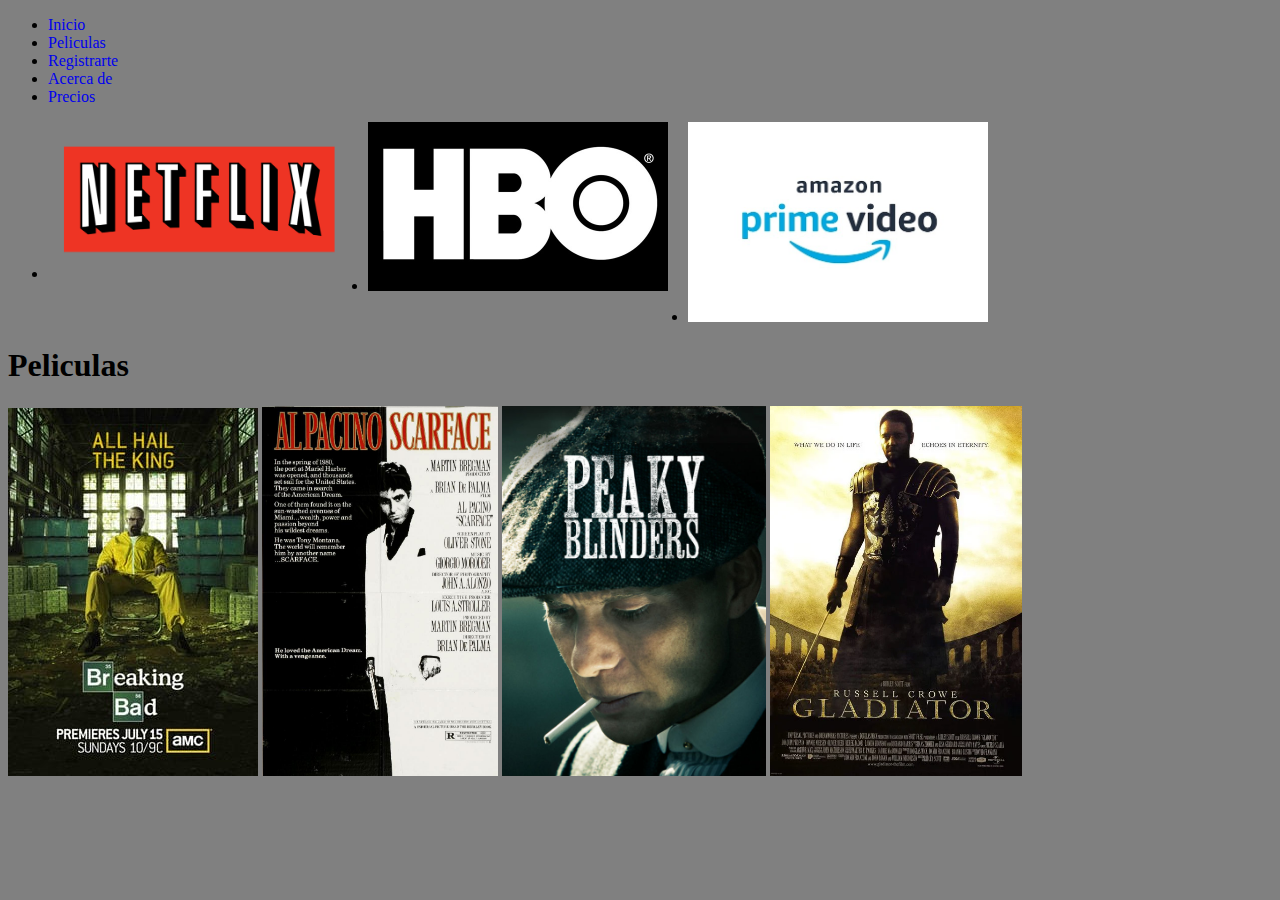
<file: index.html>
<!DOCTYPE html>
<html lang="es">
<head>
    <meta charset="UTF-8">
    <meta name="viewport" content="width=device-width, initial-scale=1.0">
    <title>Index</title>
    <link rel="stylesheet" href="index.css">
</head>
<body>
    <div id="Selecion">
        <ul>
            <li><a href="#">Inicio</a></li>
            <li><a href="peliculas.html">Peliculas</a></li>
            <li><a href="formulario.html">Registrarte</a></li>
            <li><a href="acercade.html">Acerca de </a></li>
            <li><a href="precios.html">Precios</a></li>
        </ul>
        <ul class="contenedor">
            <li><a title="netflix" href="Netflix/netflix.html"><img src="imagenesinicio/Netflix.png" alt="netflix" width="300"></a></li>
            <li><a href="HBO/HBO.html"><img src="imagenesinicio/hbo.jpg" alt="hbo" width="300"></a></li>
            <li><a href="AmazonPrime/Amazon.html"><img src="imagenesinicio/amazon.jpg" alt="amazon" width="300"></a></li>
            
        </ul>
    </div>
    <h1>Peliculas</h1>
    <img src="Netflix/Breakingbad001_p.jpg" alt="Breakingbad">
    <img src="Netflix/El_precio_del_poder-846203734-large.jpg" height="370" alt="el precio del poder">
    <img src="Netflix/Pekyblinders222051.jpg" height="370" alt="Pekyblinders">
    <img src="Netflix/Gladiator001_m.webp" height="370" alt="Gladiator">
</body>
</html>
</file>
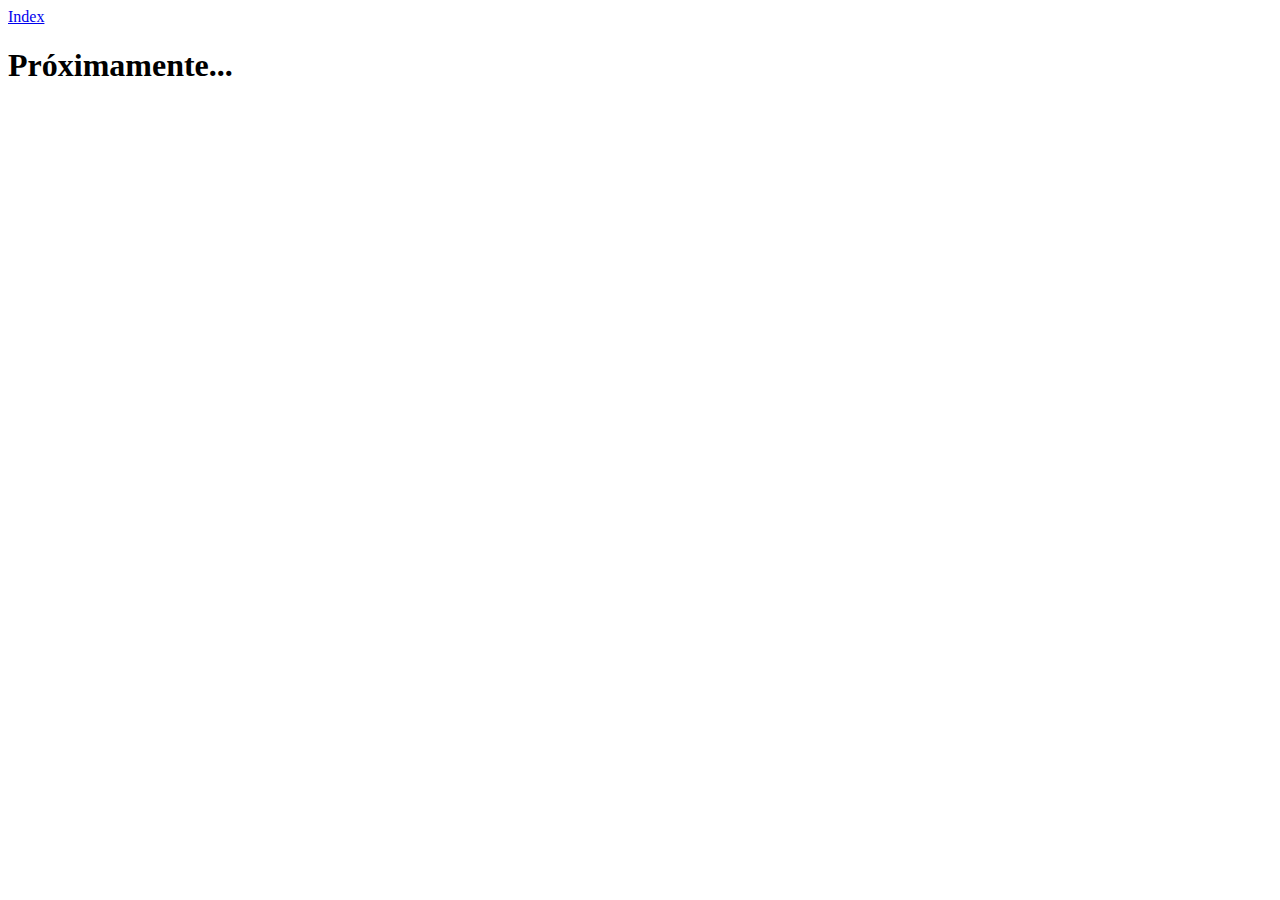
<file: acercade.html>
<!DOCTYPE html>
<html lang="es">
<head>
    <meta charset="UTF-8">
    <meta name="viewport" content="width=device-width, initial-scale=1.0">
    <title>Acerca de </title>
</head>
<body>
    <li><a href="index.html">Index</a></li>
    <h1>Próximamente...</h1>
</body>
</html>
</file>
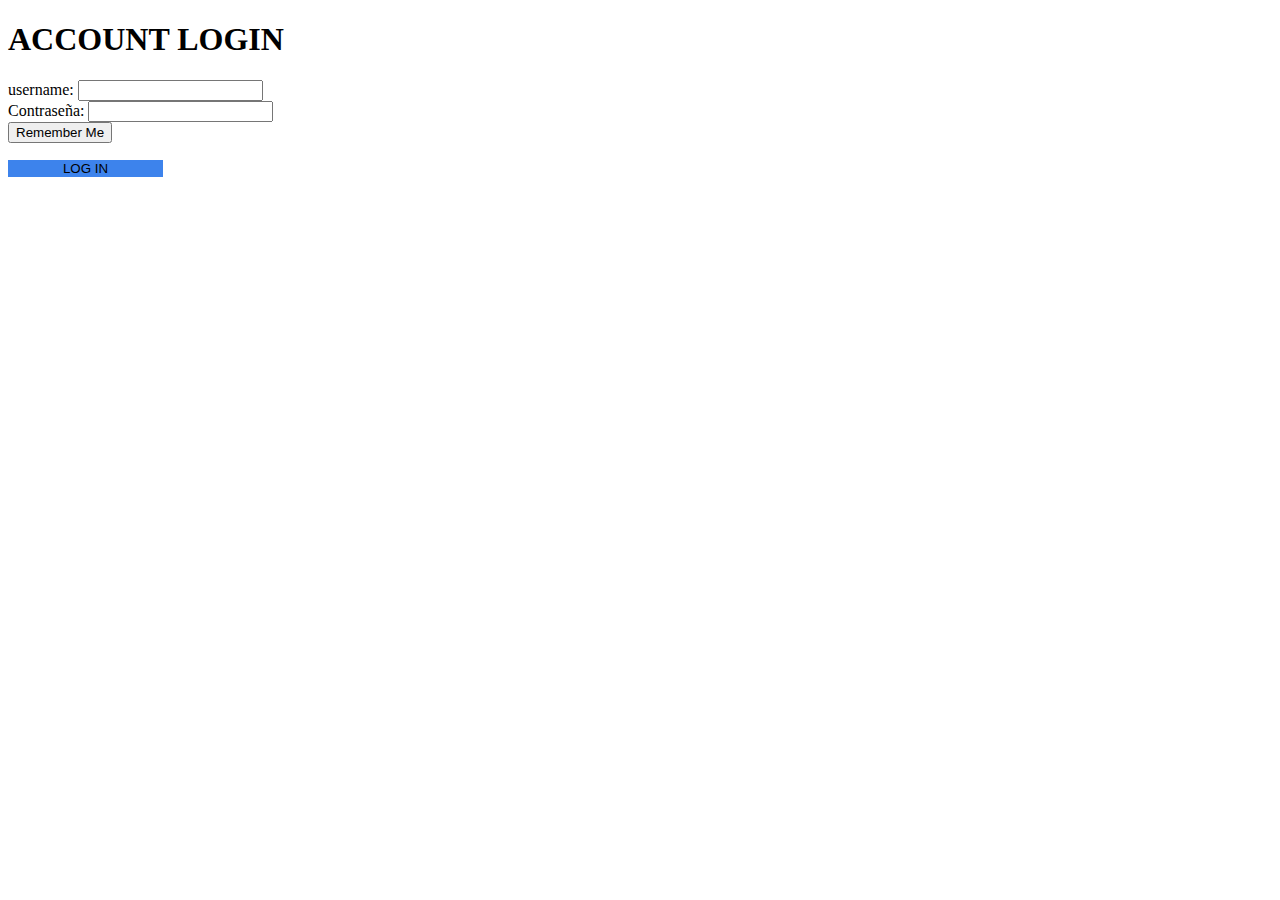
<file: formulario.html>
<!DOCTYPE html>
<html lang="es">
<head>
    <meta charset="UTF-8">
    <meta name="viewport" content="width=device-width, initial-scale=1.0">
    <title>Formulario</title>
    <link rel="stylesheet" href="formulario.css">
</head>
<body>
    <H1>ACCOUNT LOGIN</H1>
    <form action="formulariopeliculas.html" method="post">
        <div>
            <label for="nombre">username:</label>
            <input id="nombre" name="nombre" type="text" required>
        </div>
        <div>
            <label for="contraseña">Contraseña:</label>
            <input id="contraseña" name="contraseña" type="text" required>
        </div>
        <button>Remember Me</button>
        <p></p>
        <button class="boton2">LOG IN</button> 
    </form>
</body>
</html>
</file>
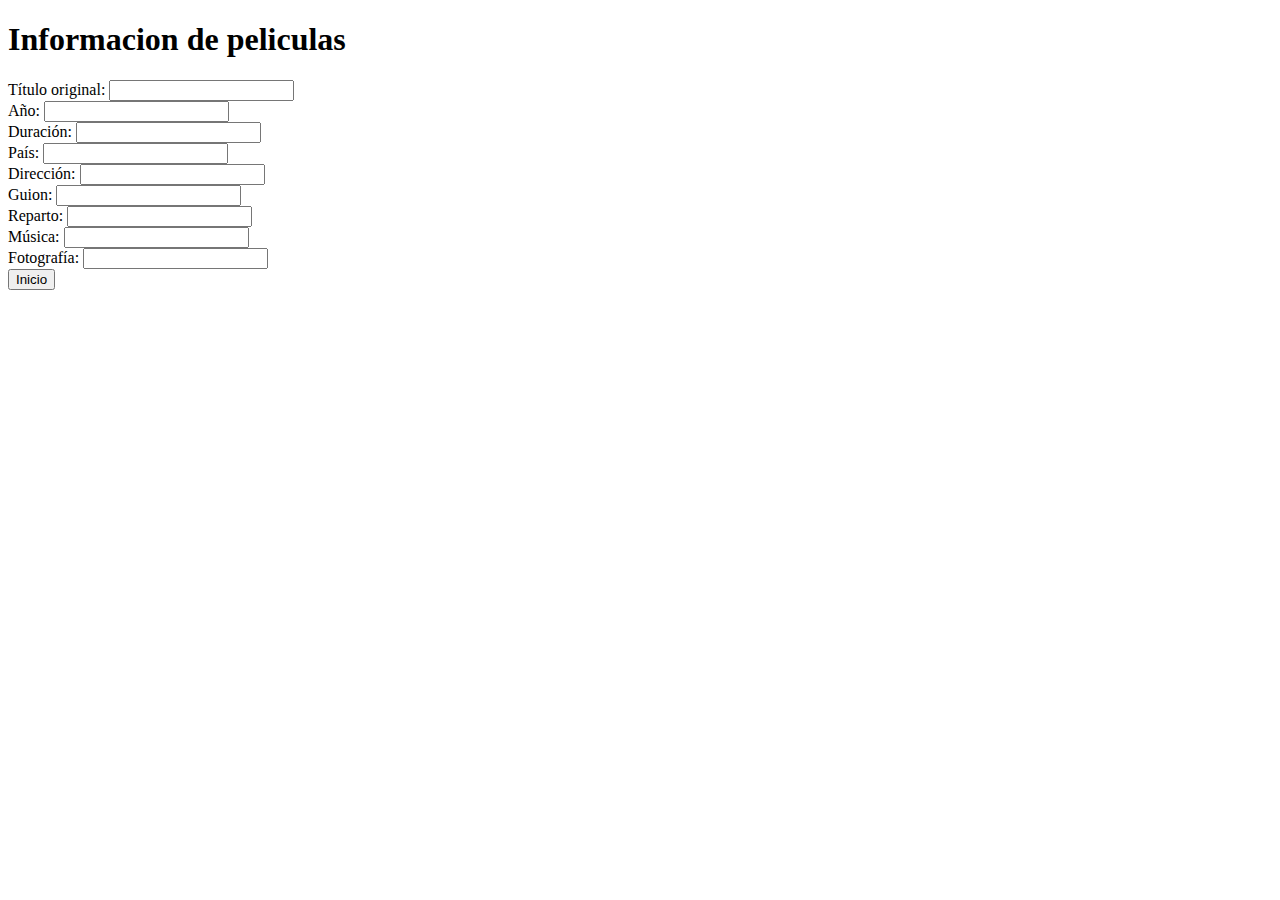
<file: formulariopeliculas.html>
<!DOCTYPE html>
<html lang="es">
<head>
    <meta charset="UTF-8">
    <meta name="viewport" content="width=device-width, initial-scale=1.0">
    <title>Informacion de peliculas</title>
</head>
<body>
    <h1>Informacion de peliculas</h1>
    <form action="index.html" method="post">
        <div>
            <label for="titulooriginal">Título original:</label>
            <input id="titulooriginal" name="titulooriginal" type="text" required>
        </div>
        <div>
            <label for="año">Año:</label>
            <input type="number" name="año" id="año" required>
        </div>
        <div>
            <label for="duración">Duración:</label>
            <input id="duración" name="duración" type="text" required>
        </div>
        <div>
            <label for="país">País:</label>
            <input id="país" name="país" type="text" required>
        </div>
        <div>
            <label for="dirección">Dirección:</label>
            <input id="dirección" name="dirección" type="text" required>
        </div>
        <div>
            <label for="guion">Guion:</label>
            <input id="guion" name="guion" type="text" required>
        </div>
        <div>
            <label for="reparto">Reparto:</label>
            <input id="reparto" name="reparto" type="text" required>
        </div>
        <div>
            <label for="música">Música:</label>
            <input id="música" name="música" type="text" required>
        </div>
        <div>
            <label for="fotografía">Fotografía:</label>
            <input id="fotografía" name="fotografía" type="text" required>
        </div>
        <button>Inicio</button>
    </form>
</body>
</html>
</file>
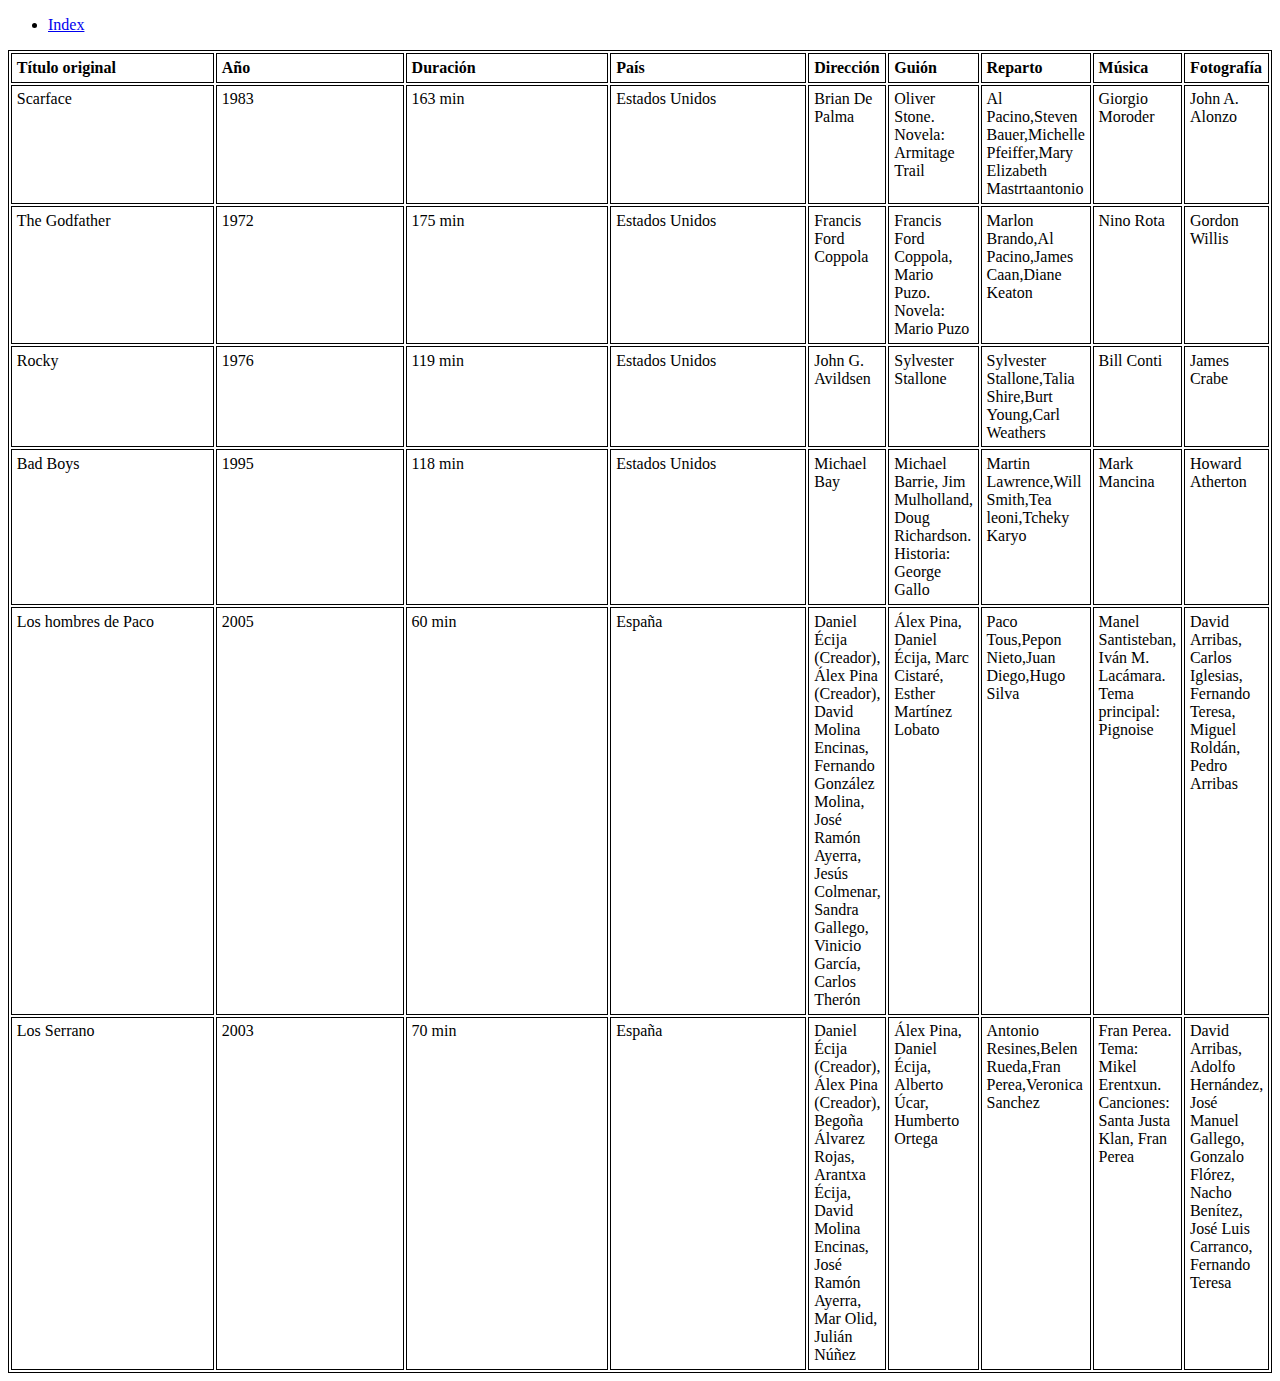
<file: peliculas.html>
<!DOCTYPE html>
<html lang="es">
<head>
    <meta charset="UTF-8">
    <meta name="viewport" content="width=device-width, initial-scale=1.0">
    <title>Peliculas</title>
    <link rel="stylesheet" href="peliculas.css">
</head>
<body>
    <ul>
        <li><a href="index.html">Index</a></li>
    </ul>
    <table>
        <tr>

            <th>Título original</th>
            <th>Año</th>
            <th>Duración</th>
            <th>País</th>
            <th>Dirección</th>
            <th>Guión</th>
            <th>Reparto</th>
            <th>Música</th>
            <th>Fotografía</th>
        </tr>
        <tr>
            <td>Scarface</td>
            <td>1983</td>
            <td>163 min</td>
            <td>Estados Unidos</td>
            <td>Brian De Palma</td>
            <td>Oliver Stone. Novela: Armitage Trail</td>
            <td>Al Pacino,Steven Bauer,Michelle Pfeiffer,Mary Elizabeth Mastrtaantonio</td>
            <td>Giorgio Moroder</td>
            <td>John A. Alonzo</td>
            
        </tr>
        <tr>
            <td>The Godfather</td>
            <td>1972</td>
            <td>175 min</td>
            <td>Estados Unidos</td>
            <td>Francis Ford Coppola</td>
            <td>Francis Ford Coppola, Mario Puzo. Novela: Mario Puzo</td>
            <td>Marlon Brando,Al Pacino,James Caan,Diane Keaton</td>
            <td>Nino Rota</td>
            <td>Gordon Willis</td>
        </tr>
        <tr>
            <td>Rocky</td>
            <td>1976</td>
            <td>119 min</td>
            <td>Estados Unidos</td>
            <td>John G. Avildsen</td>
            <td>Sylvester Stallone</td>
            <td>Sylvester Stallone,Talia Shire,Burt Young,Carl Weathers</td>
            <td>Bill Conti</td>
            <td>James Crabe</td>
        </tr>
        <tr>
            <td>Bad Boys</td>
            <td>1995</td>
            <td>118 min</td>
            <td>Estados Unidos</td>
            <td>Michael Bay</td>
            <td>Michael Barrie, Jim Mulholland, Doug Richardson. Historia: George Gallo</td>
            <td>Martin Lawrence,Will Smith,Tea leoni,Tcheky Karyo</td>
            <td>Mark Mancina</td>
            <td>Howard Atherton</td>
        </tr>
        <tr>
            <td>Los hombres de Paco</td>
            <td>2005</td>
            <td>60 min</td>
            <td>España</td>
            <td>Daniel Écija (Creador), Álex Pina (Creador), David Molina Encinas, Fernando González Molina, José Ramón Ayerra, Jesús Colmenar, Sandra Gallego, Vinicio García, Carlos Therón</td>
            <td>Álex Pina, Daniel Écija, Marc Cistaré, Esther Martínez Lobato</td>
            <td>Paco Tous,Pepon Nieto,Juan Diego,Hugo Silva</td>
            <td>Manel Santisteban, Iván M. Lacámara. Tema principal: Pignoise</td>
            <td>David Arribas, Carlos Iglesias, Fernando Teresa, Miguel Roldán, Pedro Arribas</td>
        </tr>
        <tr>
            <td>Los Serrano</td>
            <td>2003</td>
            <td>70 min</td>
            <td>España</td>
            <td>Daniel Écija (Creador), Álex Pina (Creador), Begoña Álvarez Rojas, Arantxa Écija, David Molina Encinas, José Ramón Ayerra, Mar Olid, Julián Núñez</td>
            <td>Álex Pina, Daniel Écija, Alberto Úcar, Humberto Ortega</td>
            <td>Antonio Resines,Belen Rueda,Fran Perea,Veronica Sanchez</td>
            <td>Fran Perea. Tema: Mikel Erentxun. Canciones: Santa Justa Klan, Fran Perea</td>
            <td>David Arribas, Adolfo Hernández, José Manuel Gallego, Gonzalo Flórez, Nacho Benítez, José Luis Carranco, Fernando Teresa</td>
        </tr>
    </table>
</body>
</html>
</file>
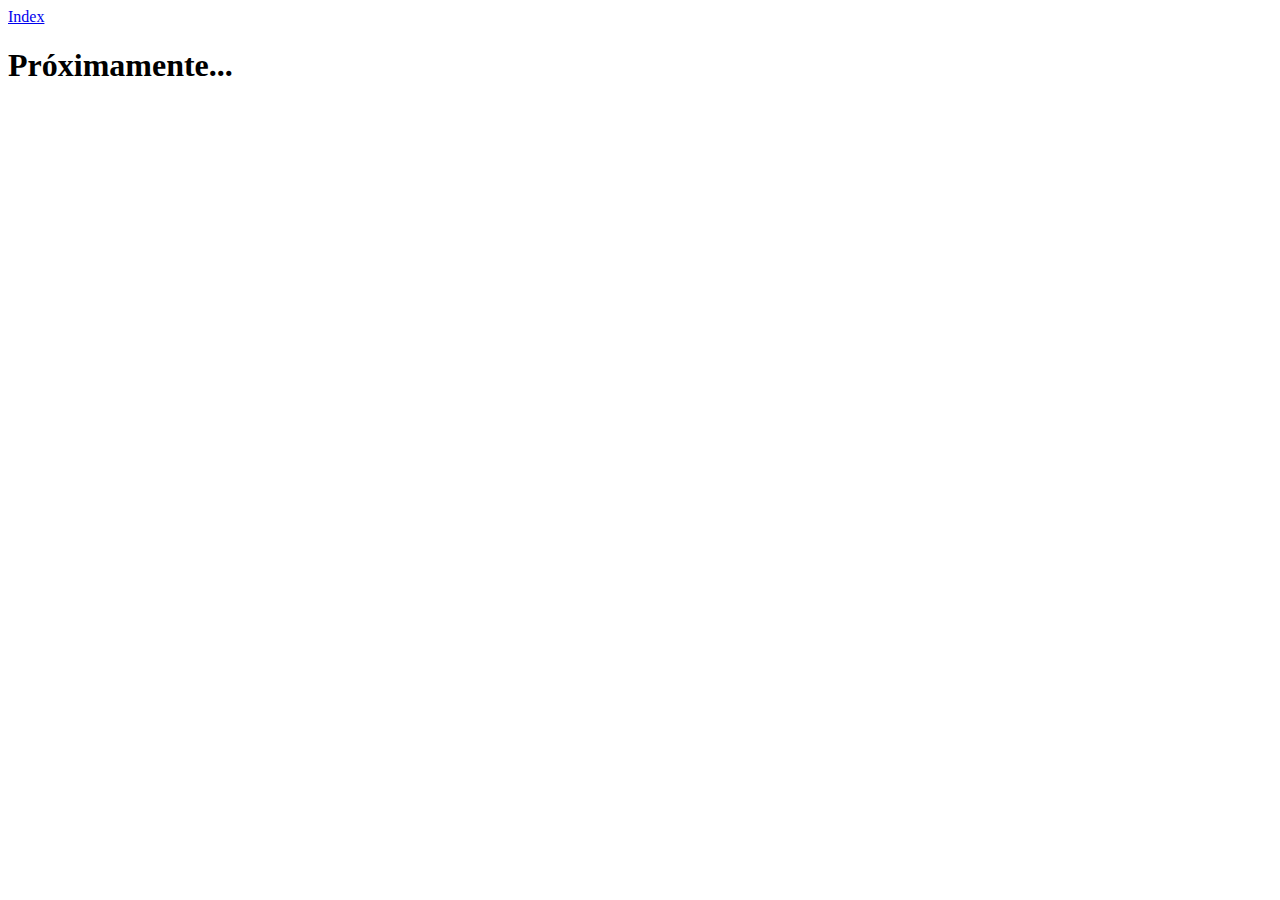
<file: precios.html>
<!DOCTYPE html>
<html lang="es">
<head>
    <meta charset="UTF-8">
    <meta name="viewport" content="width=device-width, initial-scale=1.0">
    <title>Precios</title>
</head>
<body>
    <li><a href="index.html">Index</a></li>
    <h1>Próximamente...</h1>
</body>
</html>
</file>
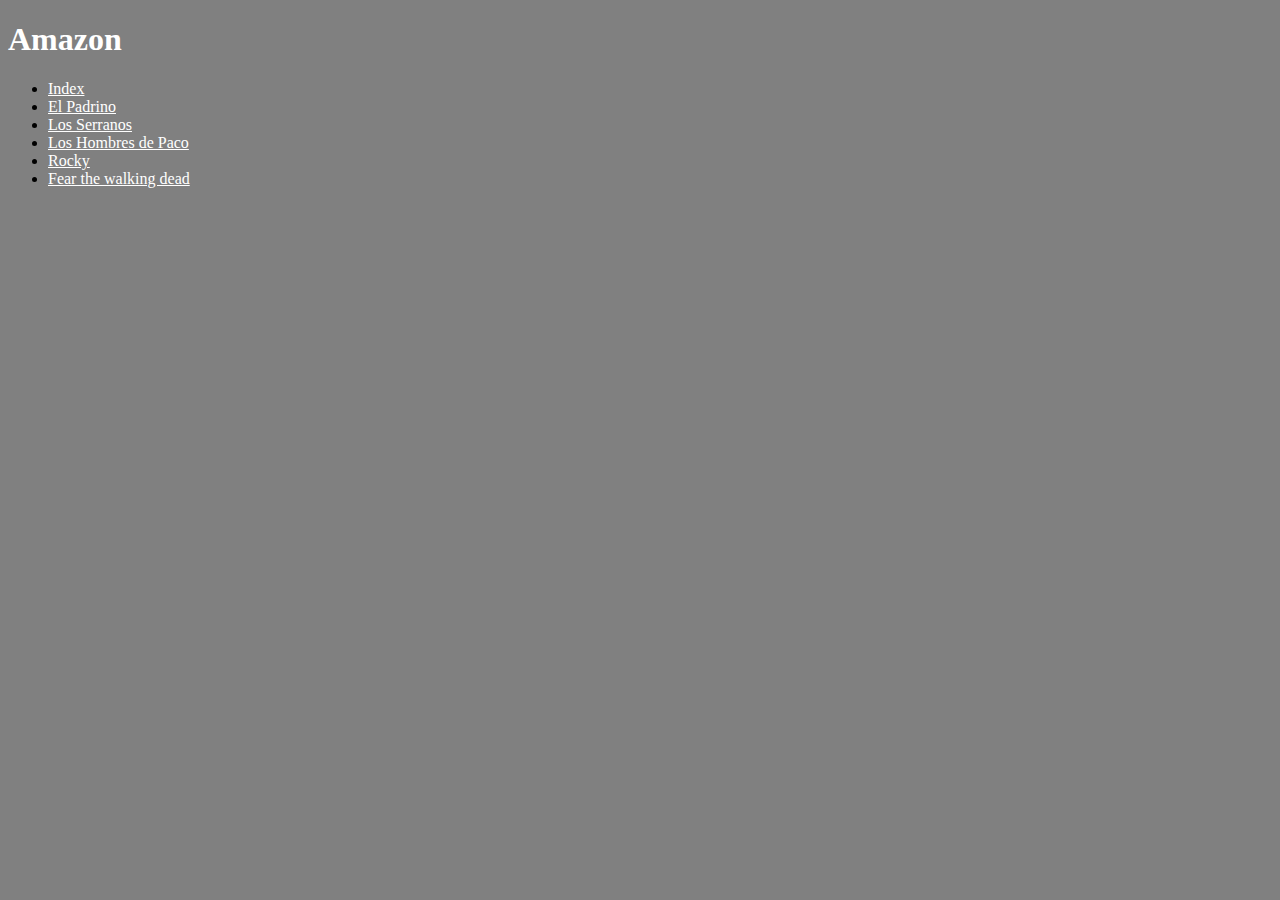
<file: AmazonPrime/Amazon.html>
<!DOCTYPE html>
<html lang="es">
<head>
    <meta charset="UTF-8">
    <meta name="viewport" content="width=device-width, initial-scale=1.0">
    <title>Amazon Prime</title>
    <link rel="stylesheet" href="AmazonPrime.css">
</head>
<body>
    <H1>Amazon</H1>
    <ul>
        <li><a href="../index.html">Index</a></li>
        <li><a href="ElPadrino.html">El Padrino</a></li>
        <li><a href="Loserrano.html">Los Serranos</a></li>
        <li><a href="LoshombresdePaco.html">Los Hombres de Paco</a></li>
        <li><a href="Rocky.html">Rocky</a></li>
        <li><a href="Fearthewalkingdead.html">Fear the walking dead</a></li>
    </ul>
</body>
</html>
</file>
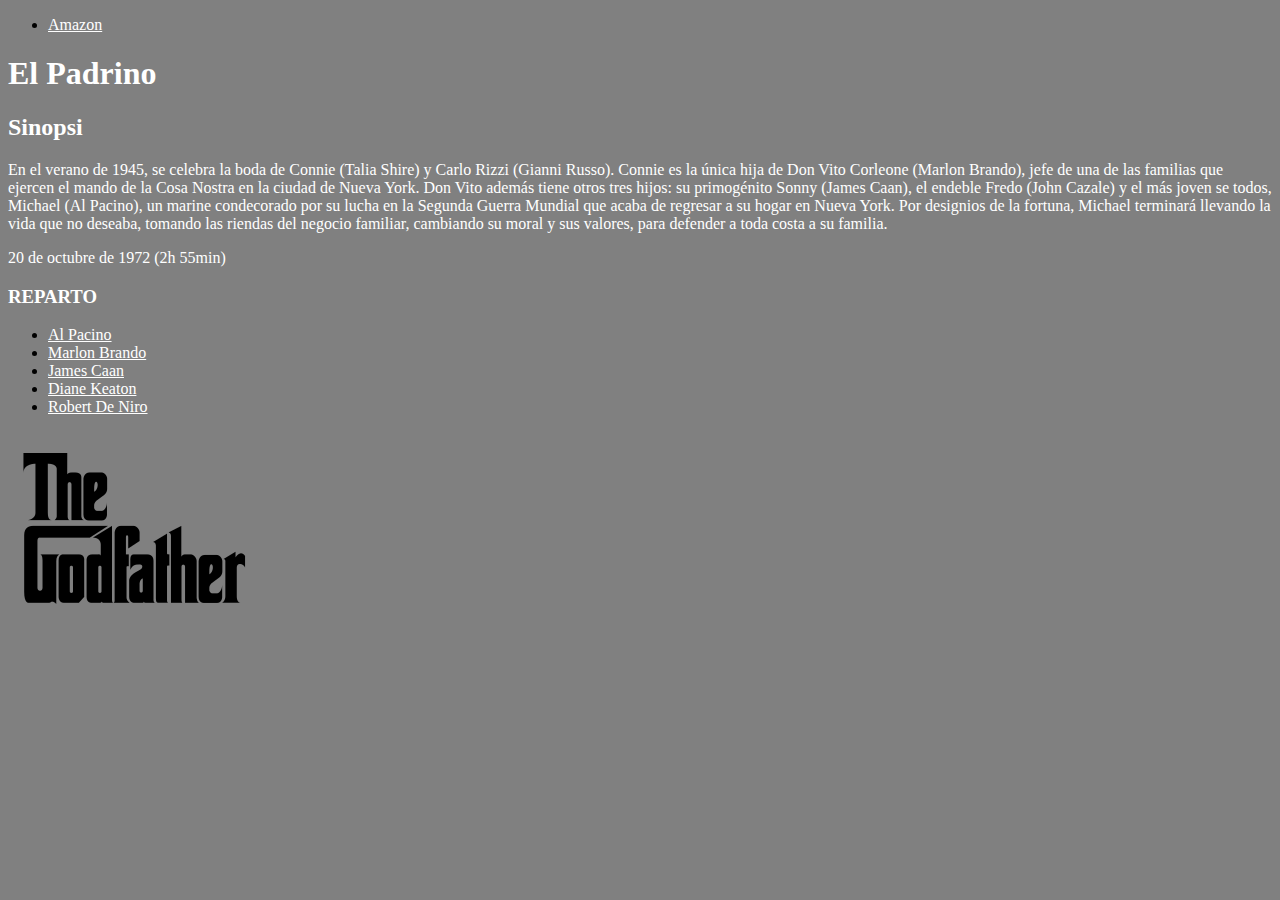
<file: AmazonPrime/ElPadrino.html>
<!DOCTYPE html>
<html lang="es">
<head>
    <meta charset="UTF-8">
    <meta name="viewport" content="width=device-width, initial-scale=1.0">
    <title>El Padrino</title>
    <link rel="stylesheet" href="AmazonPrime.css">

</head>
<body>
    <ul>
        <li><a href="Amazon.html">Amazon</a></li>
    </ul>
    <h1>El Padrino</h1>
    <h2>Sinopsi</h2>
    <p>En el verano de 1945, se celebra la boda de Connie (Talia Shire) y Carlo Rizzi (Gianni Russo). Connie es la única hija de Don Vito Corleone (Marlon Brando), jefe de una de las familias que ejercen el mando de la Cosa Nostra en la ciudad de Nueva York. Don Vito además tiene otros tres hijos: su primogénito Sonny (James Caan), el endeble Fredo (John Cazale) y el más joven se todos, Michael (Al Pacino), un marine condecorado por su lucha en la Segunda Guerra Mundial que acaba de regresar a su hogar en Nueva York. Por designios de la fortuna, Michael terminará llevando la vida que no deseaba, tomando las riendas del negocio familiar, cambiando su moral y sus valores, para defender a toda costa a su familia.
    </p>
    <p>20 de octubre de 1972 (2h 55min)
    </p>
    <h3>REPARTO</h3>
    <ul>
        <li><a href="https://es.wikipedia.org/wiki/Al_Pacino">Al Pacino</a></li>
        <li><a href="https://es.wikipedia.org/wiki/Marlon_Brando">Marlon Brando</a></li>
        <li><a href="https://es.wikipedia.org/wiki/James_Caan">James Caan</a></li>
        <li><a href="https://es.wikipedia.org/wiki/Diane_Keaton">Diane Keaton</a></li>
        <li><a href="https://es.wikipedia.org/wiki/Robert_De_Niro">Robert De Niro</a></li>
    </ul>

    <img src="elpadrino.png" alt="foto">

</body>

</html>
</file>
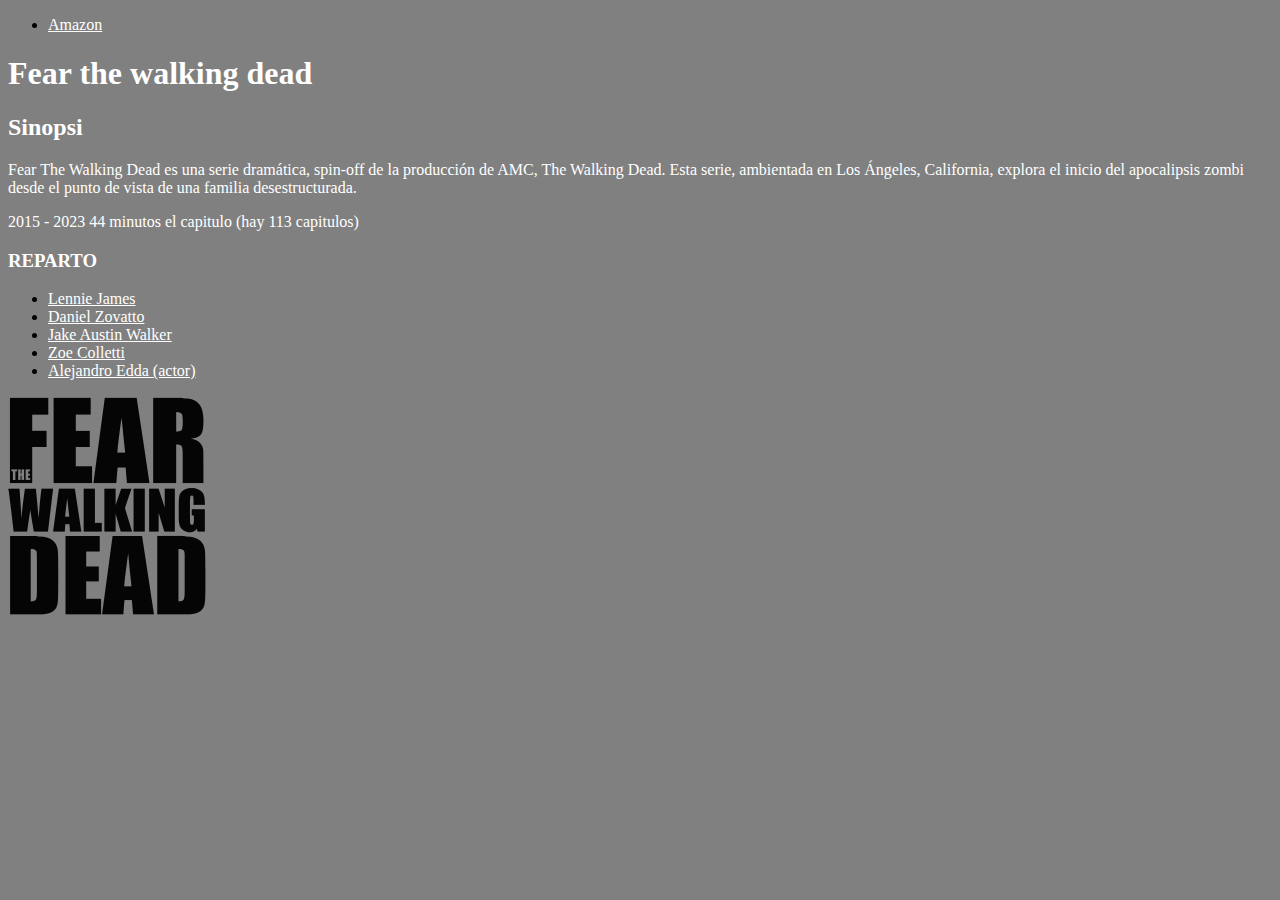
<file: AmazonPrime/Fearthewalkingdead.html>
<!DOCTYPE html>
<html lang="es">
<head>
    <meta charset="UTF-8">
    <meta name="viewport" content="width=device-width, initial-scale=1.0">
    <title>Fear the walking dead</title>
    <link rel="stylesheet" href="AmazonPrime.css">

</head>
<body>
    <ul>
        <li><a href="Amazon.html">Amazon</a></li>
    </ul>
    <h1>Fear the walking dead</h1>
 <h2>Sinopsi</h2>
 <p>Fear The Walking Dead es una serie dramática, spin-off de la producción de AMC, The Walking Dead. Esta serie, ambientada en Los Ángeles, California, explora el inicio del apocalipsis zombi desde el punto de vista de una familia desestructurada.
 </p>
 <p>2015 - 2023 44 minutos el capitulo (hay 113 capitulos)
 </p>
 <h3>REPARTO</h3>
 <ul>
    <li><a href="https://es.wikipedia.org/wiki/Lennie_James">Lennie James</a></li>
    <li><a href="https://es.wikipedia.org/wiki/Daniel_Zovatto">Daniel Zovatto</a></li>
    <li><a href="https://en.wikipedia.org/wiki/Jake_Austin_Walker">Jake Austin Walker</a></li>
    <li><a href="https://es.wikipedia.org/wiki/Zoe_Colletti">Zoe Colletti</a></li>
    <li><a href="https://es.wikipedia.org/wiki/Alejandro_Edda_(actor)">Alejandro Edda (actor)</a></li>
 </ul>
 <img src="Fearthewalkingdead.png" alt="foto">
</body>

</html>
</file>
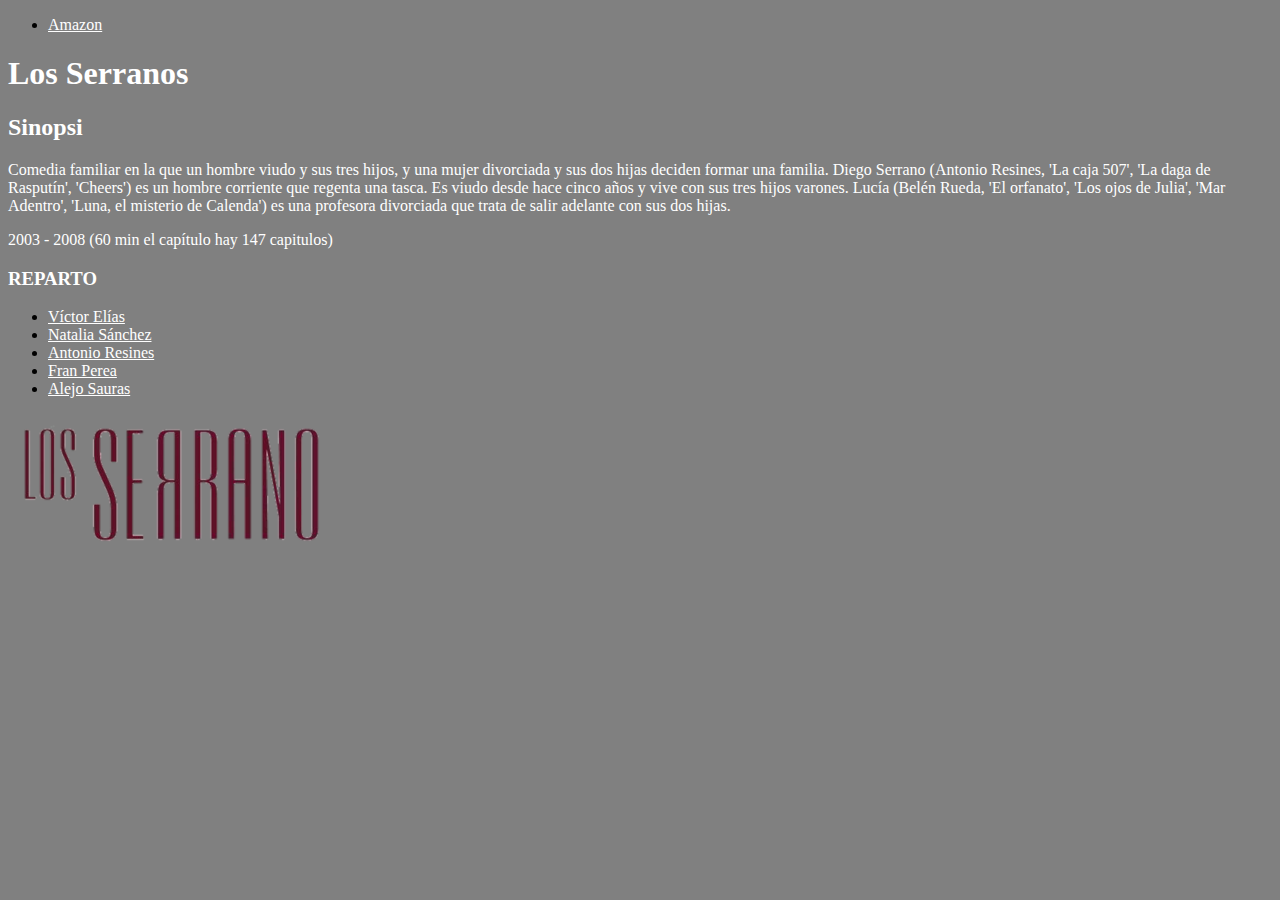
<file: AmazonPrime/Loserrano.html>
<!DOCTYPE html>
<html lang="es">
<head>
    <meta charset="UTF-8">
    <meta name="viewport" content="width=device-width, initial-scale=1.0">
    <title>Los Serranos</title>
    <link rel="stylesheet" href="AmazonPrime.css">

</head>
<body>
    <ul>
        <li><a href="Amazon.html">Amazon</a></li>
    </ul>
    <h1>Los Serranos</h1>
 <h2>Sinopsi</h2>
 <p>Comedia familiar en la que un hombre viudo y sus tres hijos, y una mujer divorciada y sus dos hijas deciden formar una familia. Diego Serrano (Antonio Resines, 'La caja 507', 'La daga de Rasputín', 'Cheers') es un hombre corriente que regenta una tasca. Es viudo desde hace cinco años y vive con sus tres hijos varones. Lucía (Belén Rueda, 'El orfanato', 'Los ojos de Julia', 'Mar Adentro', 'Luna, el misterio de Calenda') es una profesora divorciada que trata de salir adelante con sus dos hijas.
 </p>
 <p>2003 - 2008 (60 min el capítulo hay 147 capitulos)
 </p>
 <h3>REPARTO</h3>
 <ul>
    <li><a href="https://es.wikipedia.org/wiki/V%C3%ADctor_El%C3%ADas_(actor)">Víctor Elías</a></li>
    <li><a href="https://es.wikipedia.org/wiki/Natalia_S%C3%A1nchez">Natalia Sánchez</a></li>
    <li><a href="https://es.wikipedia.org/wiki/Antonio_Resines">Antonio Resines</a></li>
    <li><a href="https://es.wikipedia.org/wiki/Fran_Perea">Fran Perea</a></li>
    <li><a href="https://es.wikipedia.org/wiki/Alejo_Sauras">Alejo Sauras</a></li>
 </ul>
 <img src="LosSerrano.png" alt="foto">
</body>

</html>
</file>
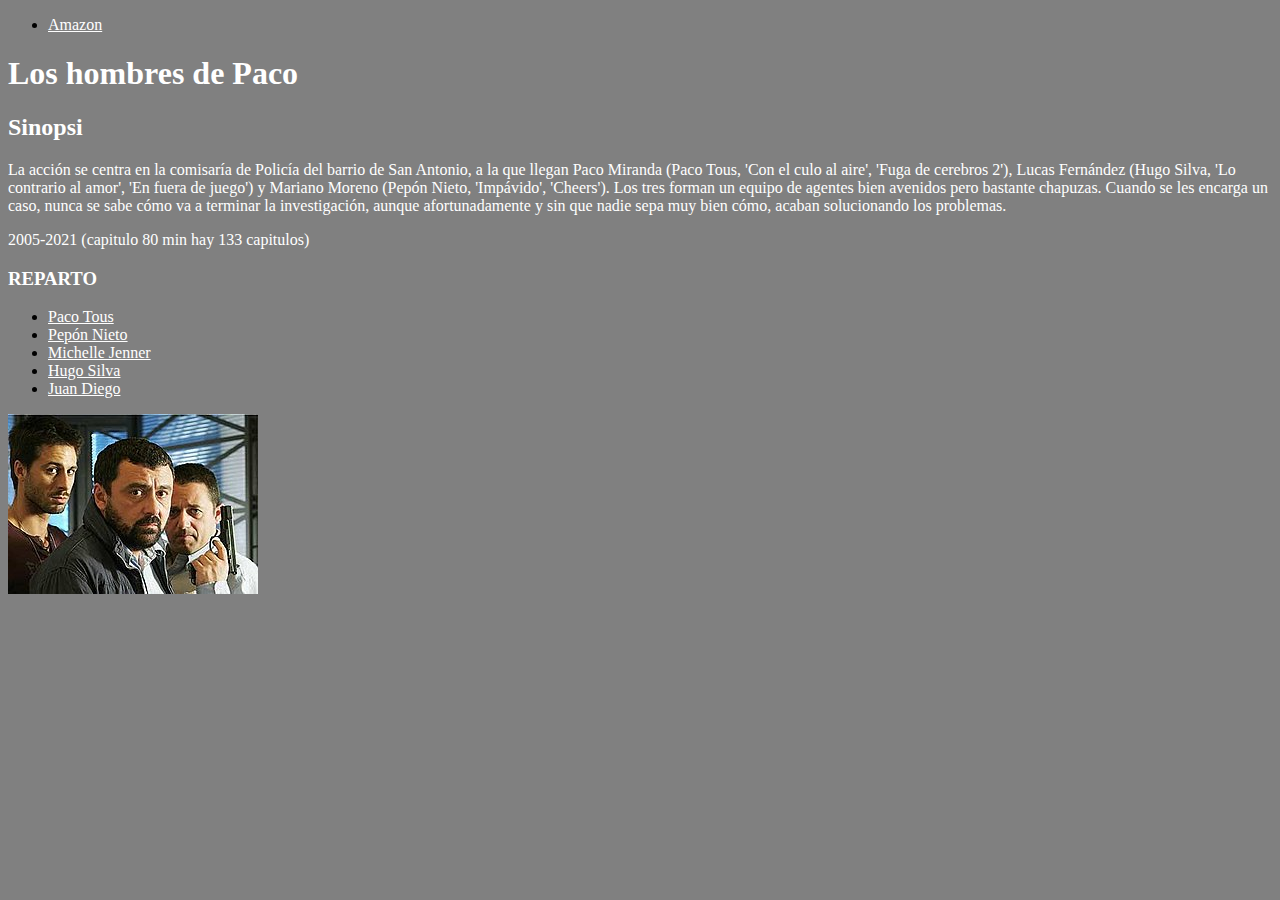
<file: AmazonPrime/LoshombresdePaco.html>
<!DOCTYPE html>
<html lang="es">
<head>
    <meta charset="UTF-8">
    <meta name="viewport" content="width=device-width, initial-scale=1.0">
    <title>Los hombres de Paco</title>
    <link rel="stylesheet" href="AmazonPrime.css">

</head>
<body>
    <ul>
        <li><a href="Amazon.html">Amazon</a></li>
    </ul>
    <h1>Los hombres de Paco</h1>
    <h2>Sinopsi</h2>
    <p>La acción se centra en la comisaría de Policía del barrio de San Antonio, a la que llegan Paco Miranda (Paco Tous, 'Con el culo al aire', 'Fuga de cerebros 2'), Lucas Fernández (Hugo Silva, 'Lo contrario al amor', 'En fuera de juego') y Mariano Moreno (Pepón Nieto, 'Impávido', 'Cheers'). Los tres forman un equipo de agentes bien avenidos pero bastante chapuzas. Cuando se les encarga un caso, nunca se sabe cómo va a terminar la investigación, aunque afortunadamente y sin que nadie sepa muy bien cómo, acaban solucionando los problemas.
    </p>
    <p>2005-2021 (capitulo 80 min hay 133 capitulos)
    </p>
  <h3>REPARTO</h3>
  <ul>
    <li><a href="https://es.wikipedia.org/wiki/Paco_Tous">Paco Tous</a></li>
    <li><a href="https://es.wikipedia.org/wiki/Pep%C3%B3n_Nieto">Pepón Nieto</a></li>
    <li><a href="https://es.wikipedia.org/wiki/Michelle_Jenner">Michelle Jenner</a></li>
    <li><a href="https://es.wikipedia.org/wiki/Hugo_Silva_(actor)">Hugo Silva</a></li>
    <li><a href="https://es.wikipedia.org/wiki/Juan_Diego_(actor)">Juan Diego</a></li>
  </ul>

  <img src="Loshombreesdepaco.jpg" alt="foto">

</body>

</html>
</file>
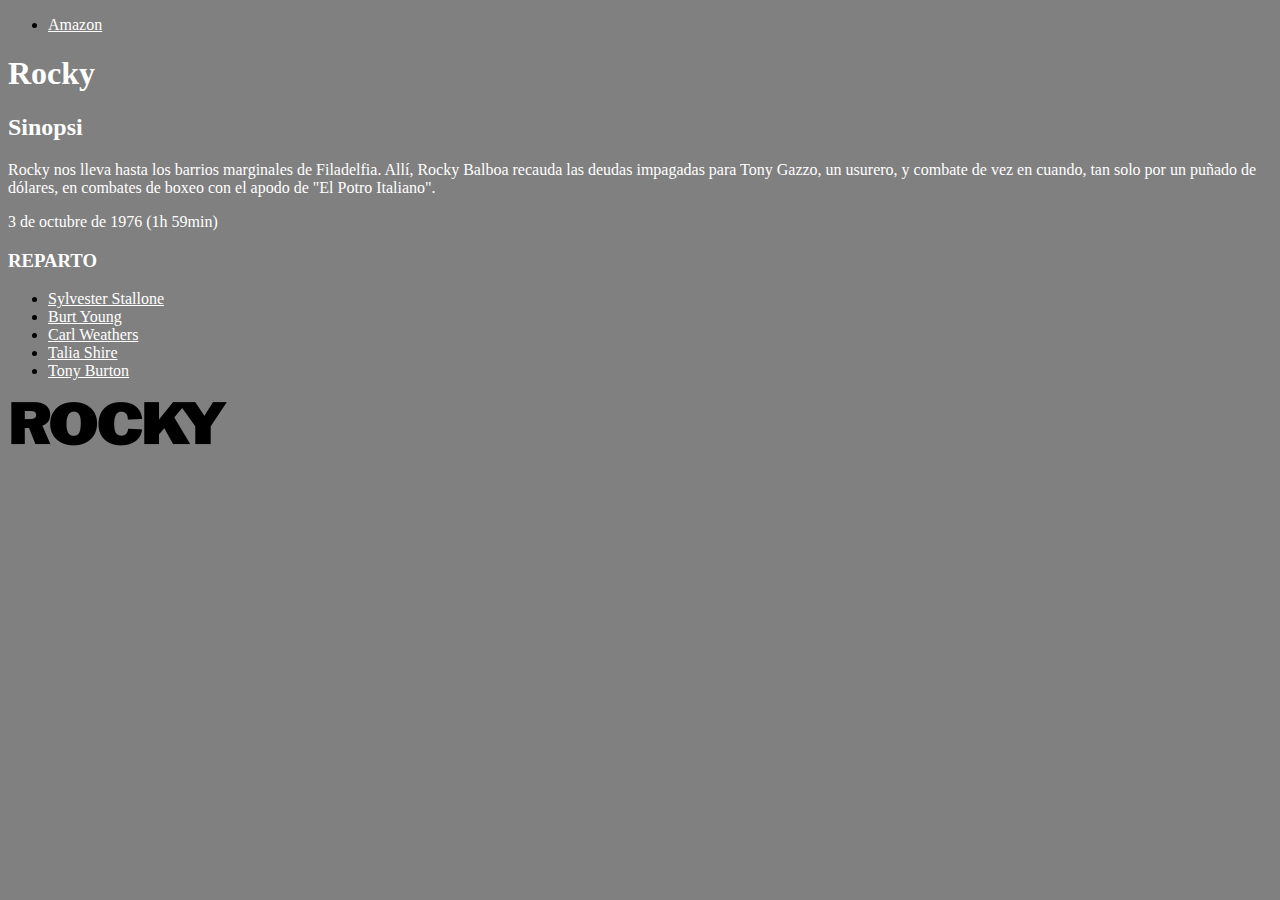
<file: AmazonPrime/Rocky.html>
<!DOCTYPE html>
<html lang="es">
<head>
    <meta charset="UTF-8">
    <meta name="viewport" content="width=device-width, initial-scale=1.0">
    <title>Rocky</title>
    <link rel="stylesheet" href="AmazonPrime.css">
   
</head>
<body>
    <ul>
        <li><a href="Amazon.html">Amazon</a></li>
    </ul>
    <h1>Rocky</h1>
    <h2>Sinopsi</h2>
    <p>Rocky nos lleva hasta los barrios marginales de Filadelfia. Allí, Rocky Balboa recauda las deudas impagadas para Tony Gazzo, un usurero, y combate de vez en cuando, tan solo por un puñado de dólares, en combates de boxeo con el apodo de "El Potro Italiano".
    </p>
    <p>3 de octubre de 1976 (1h 59min)
    </p>
    <h3>REPARTO</h3>
    <ul>
        <li><a href="https://es.wikipedia.org/wiki/Sylvester_Stallone">Sylvester Stallone</a></li>
        <li><a href="https://es.wikipedia.org/wiki/Burt_Young">Burt Young</a></li>
        <li><a href="https://es.wikipedia.org/wiki/Carl_Weathers">Carl Weathers</a></li>
        <li><a href="https://es.wikipedia.org/wiki/Talia_Shire">Talia Shire</a></li>
        <li><a href="https://es.wikipedia.org/wiki/Tony_Burton">Tony Burton</a></li>
    </ul>

    <img src="Rocky.png" alt="foto">

</body>

</html>
</file>
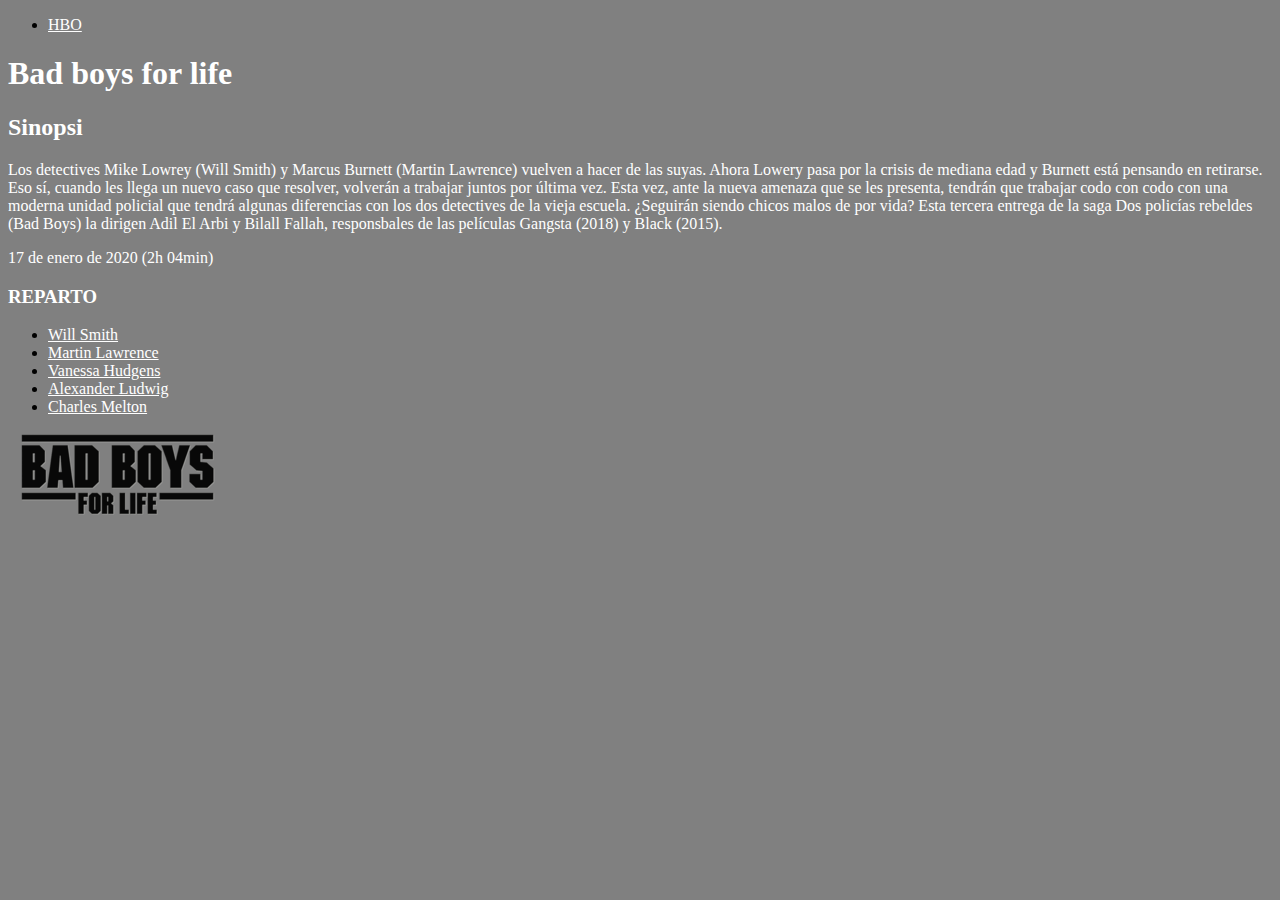
<file: HBO/Badboys for life.html>
<!DOCTYPE html>
<html lang="es">
<head>
    <meta charset="UTF-8">
    <meta name="viewport" content="width=device-width, initial-scale=1.0">
    <title>Bad boys for life</title>
    <link rel="stylesheet" href="hbo.css">

</head>
<body>
    <ul>
        <li><a href="HBO.html">HBO</a></li>
    </ul>
    <h1>Bad boys for life</h1>
  <h2>Sinopsi</h2>
  <p>Los detectives Mike Lowrey (Will Smith) y Marcus Burnett (Martin Lawrence) vuelven a hacer de las suyas. Ahora Lowery pasa por la crisis de mediana edad y Burnett está pensando en retirarse. Eso sí, cuando les llega un nuevo caso que resolver, volverán a trabajar juntos por última vez. Esta vez, ante la nueva amenaza que se les presenta, tendrán que trabajar codo con codo con una moderna unidad policial que tendrá algunas diferencias con los dos detectives de la vieja escuela. ¿Seguirán siendo chicos malos de por vida? Esta tercera entrega de la saga Dos policías rebeldes (Bad Boys) la dirigen Adil El Arbi y Bilall Fallah, responsbales de las películas Gangsta (2018) y Black (2015).
  </p>
  <p>17 de enero de 2020 (2h 04min)
   </p>
  <h3>REPARTO</h3>
  <ul>
    <li><a href="https://es.wikipedia.org/wiki/Will_Smith">Will Smith</a></li>
    <li><a href="https://es.wikipedia.org/wiki/Martin_Lawrence">Martin Lawrence</a></li>
    <li><a href="https://es.wikipedia.org/wiki/Vanessa_Hudgens">Vanessa Hudgens</a></li>
    <li><a href="https://es.wikipedia.org/wiki/Alexander_Ludwig">Alexander Ludwig</a></li>
    <li><a href="https://es.wikipedia.org/wiki/Charles_Melton">Charles Melton</a></li>
  </ul>
  <img src="Bad-Boys-For-Life-PNG-File.png" alt="foto">

</body>

</html>
</file>
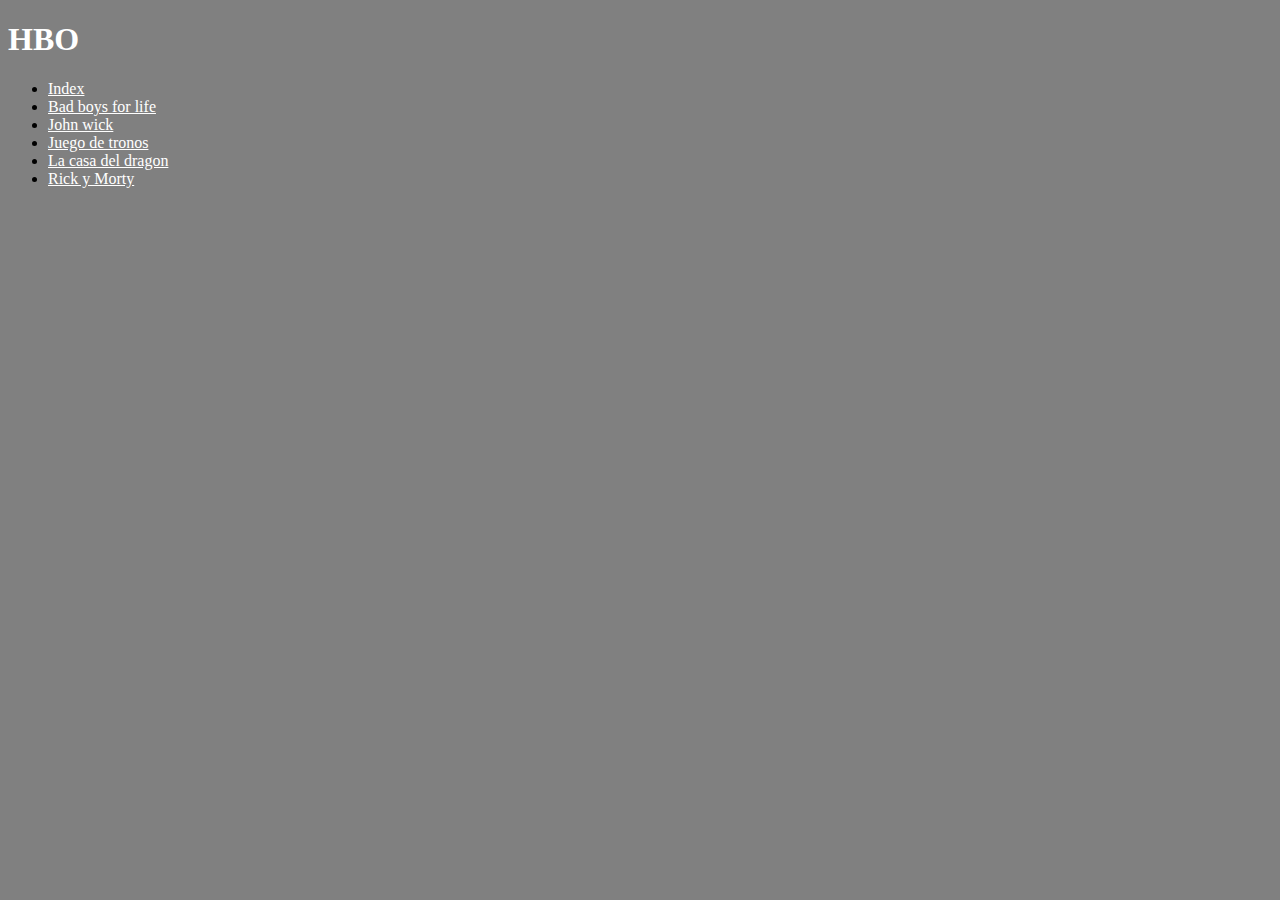
<file: HBO/HBO.html>
<!DOCTYPE html>
<html lang="es">
<head>
    <meta charset="UTF-8">
    <meta name="viewport" content="width=device-width, initial-scale=1.0">
    <title>HBO</title>
    <link rel="stylesheet" href="hbo.css">
</head>
<body>
    <H1>HBO</H1>
    <ul>
        <li><a href="../index.html">Index</a></li>
        <li><a href="Badboysforlife.html">Bad boys for life</a></li>
        <li><a href="Johnwick.html">John wick</a></li>
        <li><a href="juegodetronos.html">Juego de tronos</a></li>
        <li><a href="lacasadeldragon.html">La casa del dragon</a></li>
        <li><a href="RickyMorty.html">Rick y Morty</a></li>
    </ul>
</body>
</html>
</file>
<file: index.css>
body{
    background-color: gray
}

.color ul a{
    color: rgb(244, 244, 247);
}

#Selecion ul li{
    margin: 0%;
    padding: 0%;
    box-sizing: border-box;
}
ul li a {
	text-decoration: none;
	margin-right: 20px;
}

.contenedor{
    display: flex;
    
}
</file>
<file: formulario.css>
.boton2{
    background-color: rgb(61, 131, 236);

    border: 0;

    width: 155px;
}
</file>
<file: peliculas.css>
table {
    width: 100%;
    border: 1px solid #000;
 }
 th, td {
    width: 25%;
    text-align: left;
    vertical-align: top;
    border: 1px solid #000;
    border-collapse: collapse;
    padding: 0.3em;
 }
 caption {
    padding: 0.3em;
 }
</file>
<file: AmazonPrime/AmazonPrime.css>
body{
    background-color: gray;
}

h1,h2,h3{
    color: white;
}

li a{
    color: white;
}

p{
    color: white;
}
</file>
<file: HBO/hbo.css>
body{
    background-color: gray;
}

h1,h2,h3{
    color: white;
}

li a{
    color: white;
}

p{
    color: white;
}
</file>
